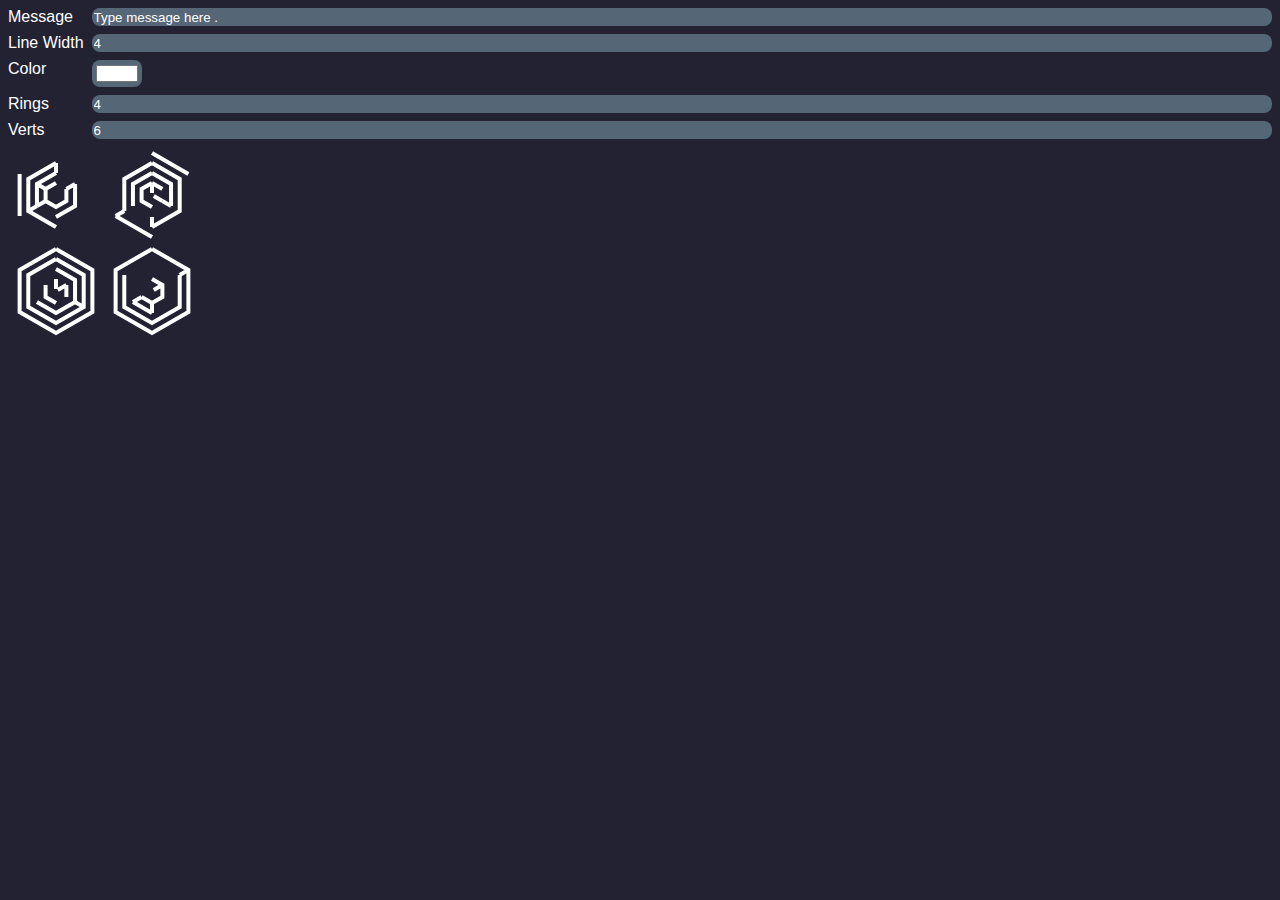
<file: projects/deltasymbols/index.html>
<!DOCTYPE html>
<html lang="en">
<head>
	<meta charset="UTF-8">
	<meta name="viewport" content="width=device-width, initial-scale=1.0">
	<link rel="stylesheet" href="index.css">
	<title>Delta Symbols</title>
</head>
<body>
	<div class="grid">
		<label for="sentence">Message</label><input type="text" id="sentence" value="Type message here .">
		<label for="line-width">Line Width</label><input type="number" id="line-width-setting" value="4" onchange="redraw();">
		<label for="color-setting">Color</label><input type="color" id="color-setting" value="#FFFFFF" onchange="redraw();">
		<label for="rings-setting">Rings</label><input type="number" id="rings-setting" value="4" onchange="redraw();">
		<label for="verts-setting">Verts</label><input type="number" id="verts-setting" value="6" onchange="redraw();">
	</div>
	<canvas id="canvas"></canvas>
	<script src="index.js"></script>
</body>
</html>
</file>
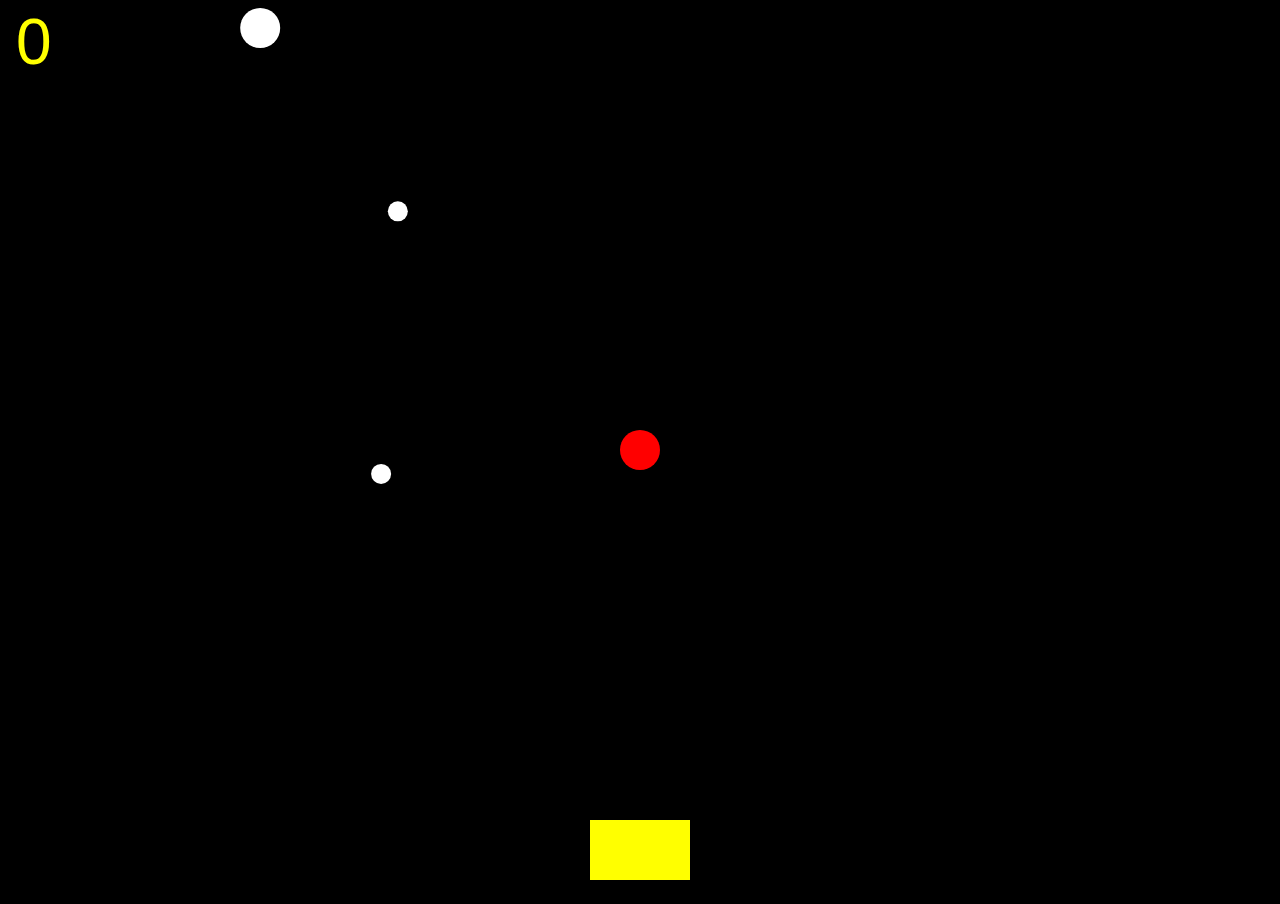
<file: projects/dodge/index.html>
<!DOCTYPE html>
<html lang="en">
<head>
	<meta charset="UTF-8">
	<meta name="viewport" content="width=device-width, initial-scale=1.0">
	<link rel="stylesheet" href="index.css">
	<script src="utility.js"></script>
	<script src="bullets.js"></script>
	<script src="index.js"></script>
	<title>Dodge</title>
</head>
<body>
</body>
</html>
</file>
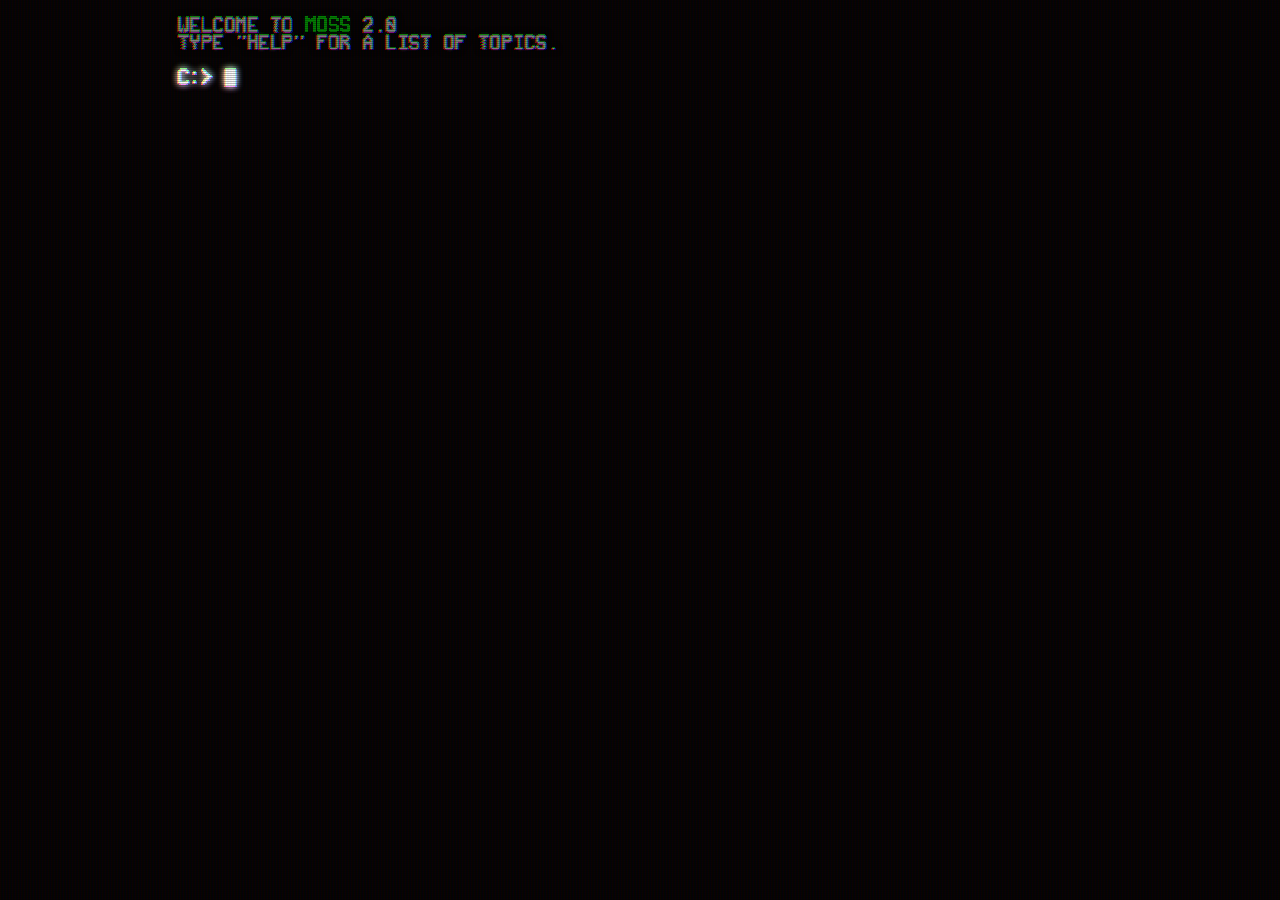
<file: projects/moss/index.html>
<!DOCTYPE html>
<html lang="en">
<head>
    <meta charset="UTF-8">
    <meta http-equiv="X-UA-Compatible" content="IE=edge">
    <meta name="viewport" content="width=device-width, initial-scale=1.0">
    <link rel="stylesheet" href="./index.css">
    <script src="./index.js" type="module"></script>
    <title>MOSS</title>
</head>
<body>
    <canvas id="view">
    </canvas>
    <!-- CRT filter -->
    <svg width="0" height="0">
        <filter id="crt" x="0" y="0">
            <feComponentTransfer result="glow">
                <feFuncR type="gamma" amplitude="4" exponent="4" offset="0" />
                <feFuncG type="gamma" amplitude="4" exponent="4" offset="0" />
                <feFuncB type="gamma" amplitude="4" exponent="4" offset="0" />
            </feComponentTransfer>
            <feGaussianBlur in="glow" stdDeviation="3" result="glow" />
            <feBlend in="SourceGraphic" in2="glow" mode="screen" result="output" />
            <feColorMatrix type="matrix" values="1 0 0 0 0
                                                 0 0 0 0 0
                                                 0 0 0 0 0
                                                 0 0 0 1 0" in="output" result="red" />
            <feColorMatrix type="matrix" values="0 0 0 0 0
                                                 0 1 0 0 0
                                                 0 0 0 0 0
                                                 0 0 0 1 0" in="output" result="green" />
            <feColorMatrix type="matrix" values="0 0 0 0 0
                                                 0 0 0 0 0
                                                 0 0 1 0 0
                                                 0 0 0 1 0" in="output" result="blue" />
            <feOffset in="red" dx="-1" dy="0" result="red" />
            <feOffset in="green" dx="0" dy="-1" result="green" />
            <feOffset in="blue" dx="1" dy="0" result="blue" />
            <feBlend in="green" in2="red" mode="screen" result="mixing" />
            <feBlend in="mixing" in2="blue" mode="screen" />
            <feGaussianBlur stdDeviation="0.5" />
        </filter>
    </svg>
</body>
</html>
</file>
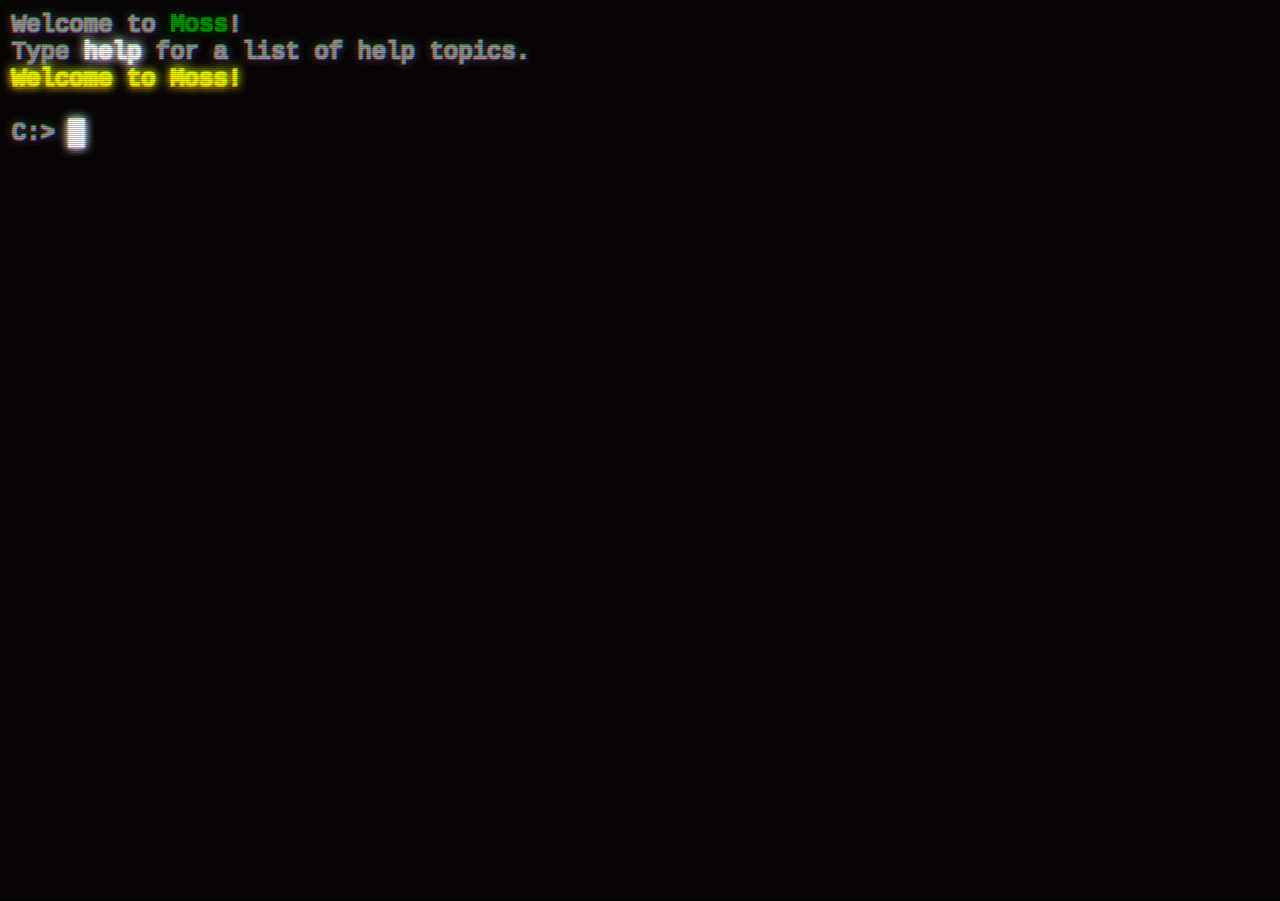
<file: projects/moss1.0/index.html>
<!DOCTYPE html>
<html lang="en">
<head>
    <meta charset="UTF-8">
    <meta http-equiv="X-UA-Compatible" content="IE=edge">
    <meta name="viewport" content="width=device-width, initial-scale=1.0">
    <link rel="stylesheet" href="./index.css">
    <script src="./index.js" type="module"></script>
    <title>MOSS</title>
</head>
<body>
    <input type="text" id="input">
    <div id="view">
        <pre id="text"></pre>
        <pre id="vinput"></pre>
    </div>
    <!-- CRT filter -->
    <svg width="0" height="0">
        <filter id="crt" x="0" y="0">
            <feFlood x="1" y="1" width="0.25" height="0.25" flood-color="#FFFFFF"/>
            <feComposite width="1.25" height="1.25" />
            <feTile result="a"/>
            <feComposite in="SourceGraphic" in2="a" operator="in" />
            <feMorphology operator="dilate" radius="0.5" result="pixelated" />
            <feComponentTransfer result="glow">
                <feFuncR type="gamma" amplitude="4" exponent="4" offset="0" />
                <feFuncG type="gamma" amplitude="4" exponent="4" offset="0" />
                <feFuncB type="gamma" amplitude="4" exponent="4" offset="0" />
            </feComponentTransfer>
            <feGaussianBlur in="glow" stdDeviation="5" result="glow" />
            <feMerge result="output">
                <feMergeNode in="glow" />
                <feMergeNode in="pixelated" />
            </feMerge>
            <feColorMatrix type="matrix" values="1 0 0 0 0
                                                 0 0 0 0 0
                                                 0 0 0 0 0
                                                 0 0 0 1 0" in="output" result="red" />
            <feColorMatrix type="matrix" values="0 0 0 0 0
                                                 0 1 0 0 0
                                                 0 0 0 0 0
                                                 0 0 0 1 0" in="output" result="green" />
            <feColorMatrix type="matrix" values="0 0 0 0 0
                                                 0 0 0 0 0
                                                 0 0 1 0 0
                                                 0 0 0 1 0" in="output" result="blue" />
            <feOffset in="red" dx="-1" dy="0" result="red" />
            <feOffset in="green" dx="0" dy="-1" result="green" />
            <feOffset in="blue" dx="1" dy="0" result="blue" />
            <feBlend in="green" in2="red" mode="screen" result="mixing" />
            <feBlend in="mixing" in2="blue" mode="screen" />
            <feGaussianBlur stdDeviation="0.5" />
        </filter>
    </svg>
</body>
</html>
</file>
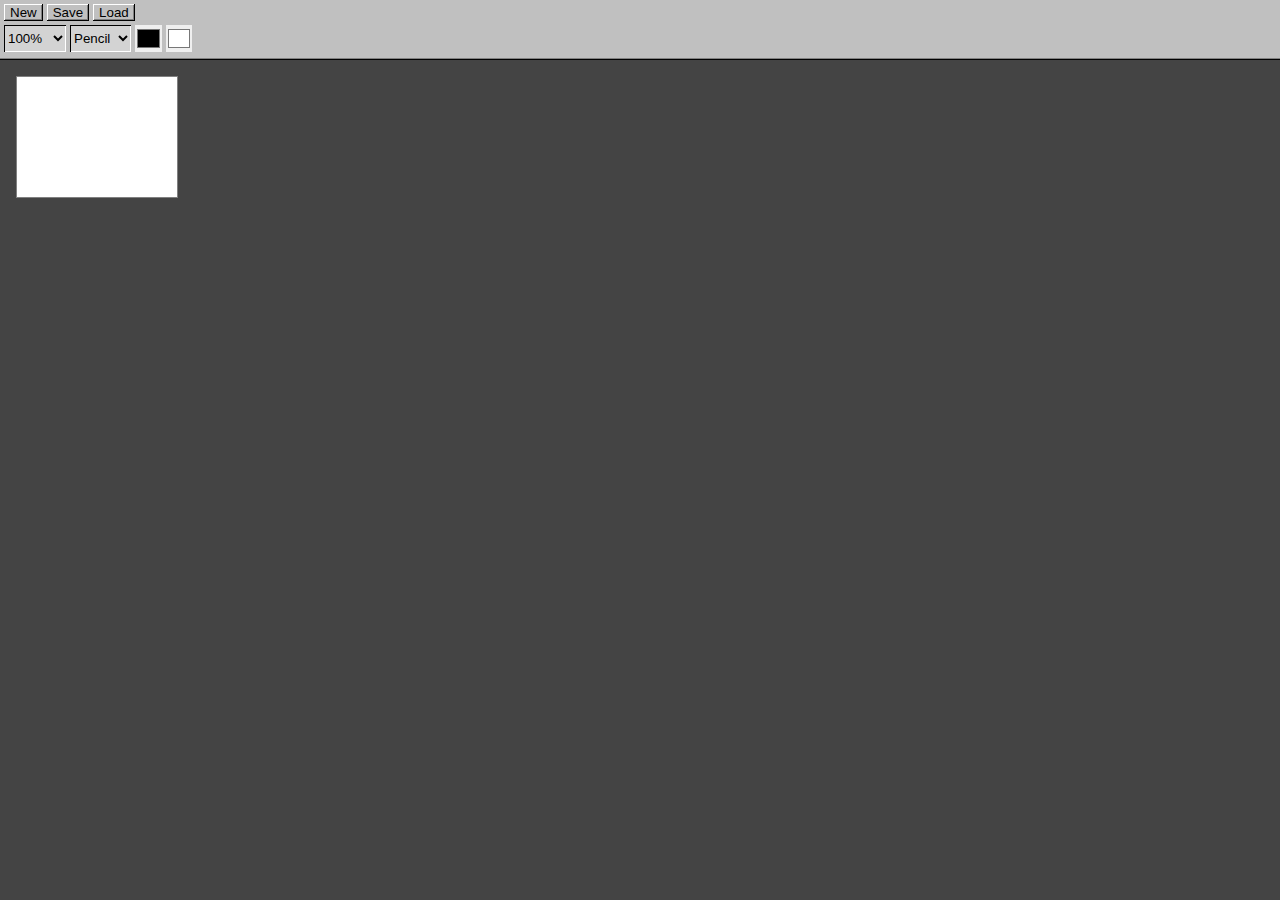
<file: projects/paintr/index.html>
<!DOCTYPE html>
<html lang="en">
<head>
	<meta charset="UTF-8">
	<meta name="viewport" content="width=device-width, initial-scale=1.0">
	<link rel="stylesheet" href="index.css">
	<title>Pain-tr</title>
</head>
<body>
	<div id="toolbar">
		<div id="toolbar-top">
			<button onclick="newImg();">New</button>
			<button onclick="saveImg();">Save</button>
			<button onclick="loadImg();">Load</button>
		</div>
		<div id="toolbar-bottom">
			<select id="zoom-selector">
				<option value="1.0">100%</option>
				<option value="2.0">200%</option>
				<option value="3.0">300%</option>
				<option value="4.0">400%</option>
				<option value="5.0">500%</option>
				<option value="6.0">600%</option>
				<option value="7.0">700%</option>
				<option value="8.0">800%</option>
				<option value="9.0">900%</option>
				<option value="10.0">1000%</option>
			</select>
			<select id="cur-tool">
				<option value="pencil">Pencil</option>
				<option value="brush">Brush</option>
				<option value="fill">Bucket</option>
			</select>
			<input type="color" id="primary-color" value="#000000">
			<input type="color" id="secondary-color" value="#FFFFFF">
		</div>
	</div>
	<div id="canvas-area">
		<canvas width="160" height="120"></canvas>
	</div>
	<script src="index.js"></script>
</body>
</html>
</file>
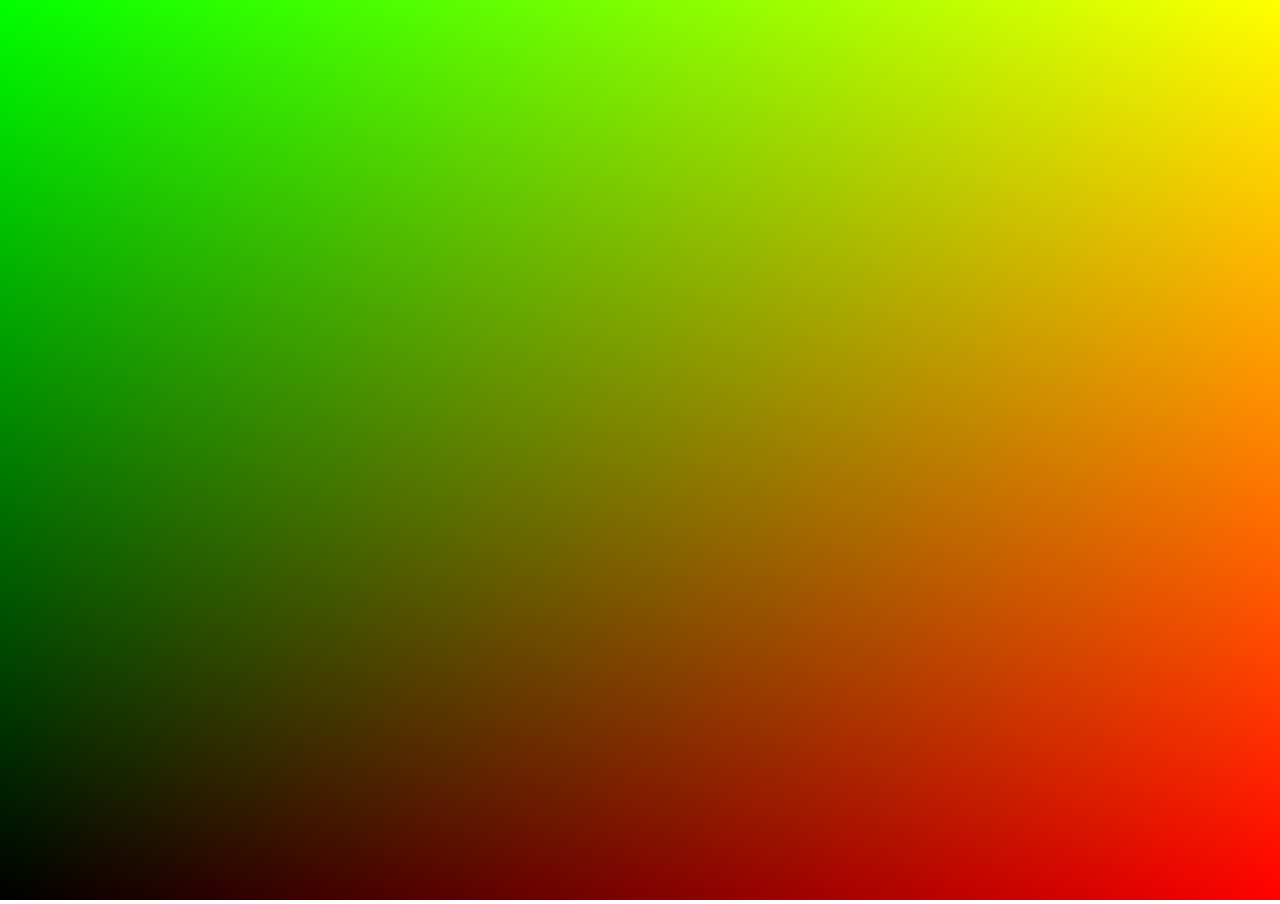
<file: projects/raytracer/index.html>
<!DOCTYPE html>
<html lang="en">
<head>
    <meta charset="UTF-8">
    <meta http-equiv="X-UA-Compatible" content="IE=edge">
    <meta name="viewport" content="width=device-width, initial-scale=1.0">
    <title>Raytracer</title>
</head>
<body style="margin: 0px; overflow: hidden;">
    <canvas id="canvas">You're using a browser that doesn't support canvas in 2022. What are you doing?</canvas>
    <script src="main.js"></script>
</body>
</html>
</file>
<file: projects/deltasymbols/index.css>
body {
	background-color: #223;
	color: white;
	font-family: sans-serif;
}

input {
	background-color: #567;
	border-radius: 8px;
	border: none;
	color: white;
}

canvas {
	padding-top: 8px;
}

.grid {
	display: grid;
	grid-template-columns: max-content auto;
	gap: 8px;
}

.grid > input {
	grid-column: 2;
}
</file>
<file: projects/dodge/index.css>
body {
	background-color: black;
	margin: 0px;
	padding: 0px;
	overflow: hidden;
}

canvas {
	width: 100%;
	height: 100%;
}
</file>
<file: projects/moss/index.css>
body {
    background-color: #050202;
    color: white;
    font-family: "Lucida Console", Monaco, monospace;
    font-size: 24px;
    margin: 0;
    padding: 0px;
    height: 97.4vh;
    overflow: hidden;
}

#view {
    position: absolute;
    top: 0px;
    left: 50%;
    transform: translateX(-50%);
    height: 100%;
    image-rendering: pixelated;
    filter: url(#crt);
}

#view::-webkit-scrollbar {
    width: 0px;
    background: transparent;
}

/* Scanline effect */
body::before {
    content: " ";
    display: block;
    position: absolute;
    top: 0;
    left: 0;
    bottom: 0;
    right: 0;
    background: linear-gradient(rgba(18, 16, 16, 0) 50%, rgba(0, 0, 0, 0.25) 50%), linear-gradient(90deg, rgba(255, 0, 0, 0.06), rgba(0, 255, 0, 0.02), rgba(0, 0, 255, 0.06));
    z-index: 2;
    background-size: 100% 2px, 3px 100%;
    pointer-events: none;
}


@keyframes flicker {
    0% {
    opacity: 0.27861;
    }
    5% {
    opacity: 0.34769;
    }
    10% {
    opacity: 0.23604;
    }
    15% {
    opacity: 0.90626;
    }
    20% {
    opacity: 0.18128;
    }
    25% {
    opacity: 0.83891;
    }
    30% {
    opacity: 0.65583;
    }
    35% {
    opacity: 0.67807;
    }
    40% {
    opacity: 0.26559;
    }
    45% {
    opacity: 0.84693;
    }
    50% {
    opacity: 0.96019;
    }
    55% {
    opacity: 0.08594;
    }
    60% {
    opacity: 0.20313;
    }
    65% {
    opacity: 0.71988;
    }
    70% {
    opacity: 0.53455;
    }
    75% {
    opacity: 0.37288;
    }
    80% {
    opacity: 0.71428;
    }
    85% {
    opacity: 0.70419;
    }
    90% {
    opacity: 0.7003;
    }
    95% {
    opacity: 0.36108;
    }
    100% {
    opacity: 0.24387;
    }
  }
</file>
<file: projects/moss1.0/index.css>
body {
    background-color: #050202;
    color: white;
    font-family: "Lucida Console", Monaco, monospace;
    font-size: 24px;
    margin: 0;
    padding: 0px;
    height: 97.4vh;
    overflow: hidden;
}

#view {
    position: absolute;
    margin: 0;
    padding: 12px;
    overflow-y: scroll;
    height: 97.4vh;
    width: 100%;
    filter: url(#crt);
}

#view::-webkit-scrollbar {
    width: 0px;
    background: transparent;
}

/* Scanline effect */
body::before {
    content: " ";
    display: block;
    position: absolute;
    top: 0;
    left: 0;
    bottom: 0;
    right: 0;
    background: linear-gradient(rgba(18, 16, 16, 0) 50%, rgba(0, 0, 0, 0.25) 50%), linear-gradient(90deg, rgba(255, 0, 0, 0.06), rgba(0, 255, 0, 0.02), rgba(0, 0, 255, 0.06));
    z-index: 2;
    background-size: 100% 2px, 3px 100%;
    pointer-events: none;
    animation: flicker 0.15s infinite;
}

pre {
    font-size: 24px;
    margin: 0;
    padding: 0;
    font-family: "Lucida Console", Monaco, monospace;
}

#vinput::after {
    content: "█";
    animation: cursor 1s infinite steps(1);
    color: #ffffff;
}

#input {
    background-color: transparent;
    border: none;
    color: transparent;
    user-select: none;
    position: absolute;
    top: -100%;
    left: 0;
}

#input:focus {
    outline: none;
}

/* Character Colors */
span.fg0 { color: #000000; } /* Black */
span.fg1 { color: #ff0000; } /* Red */
span.fg2 { color: #00ff00; } /* Green */
span.fg3 { color: #ffff00; } /* Yellow */
span.fg4 { color: #0000ff; } /* Blue */
span.fg5 { color: #ff00ff; } /* Magenta */
span.fg6 { color: #00ffff; } /* Cyan */
span.fg7 { color: #ffffff; } /* White */

span.fg8 { color: #990000; } /* Dark Red */
span.fg9 { color: #009900; } /* Dark Green */
span.fg10 { color: #999900; } /* Dark Yellow */
span.fg11 { color: #000099; } /* Dark Blue */
span.fg12 { color: #990099; } /* Dark Magenta */
span.fg13 { color: #009999; } /* Dark Cyan */
span.fg14 { color: #999999; } /* Grey */

span.fg15 { color: #ffffff; animation: cursor 1s infinite steps(1); } /* Blink */

/* Background Colors */
span.bg0 { background-color: #000000; } /* Black */
span.bg1 { background-color: #ff0000; } /* Red */
span.bg2 { background-color: #00ff00; } /* Green */
span.bg3 { background-color: #ffff00; } /* Yellow */
span.bg4 { background-color: #0000ff; } /* Blue */
span.bg5 { background-color: #ff00ff; } /* Magenta */
span.bg6 { background-color: #00ffff; } /* Cyan */
span.bg7 { background-color: #ffffff; } /* White */

span.bg8 { background-color: #990000; } /* Dark Red */
span.bg9 { background-color: #009900; } /* Dark Green */
span.bg10 { background-color: #999900; } /* Dark Yellow */
span.bg11 { background-color: #000099; } /* Dark Blue */
span.bg12 { background-color: #990099; } /* Dark Magenta */
span.bg13 { background-color: #009999; } /* Dark Cyan */
span.bg14 { background-color: #999999; } /* Grey */

span.bg15 { animation: cursor 1s infinite steps(1); } /* Blink */


@keyframes cursor {
    0% {
        opacity: 1;
    }
    50% {
        opacity: 0;
    }
    100% {
        opacity: 1;
    }
}


@keyframes flicker {
    0% {
    opacity: 0.27861;
    }
    5% {
    opacity: 0.34769;
    }
    10% {
    opacity: 0.23604;
    }
    15% {
    opacity: 0.90626;
    }
    20% {
    opacity: 0.18128;
    }
    25% {
    opacity: 0.83891;
    }
    30% {
    opacity: 0.65583;
    }
    35% {
    opacity: 0.67807;
    }
    40% {
    opacity: 0.26559;
    }
    45% {
    opacity: 0.84693;
    }
    50% {
    opacity: 0.96019;
    }
    55% {
    opacity: 0.08594;
    }
    60% {
    opacity: 0.20313;
    }
    65% {
    opacity: 0.71988;
    }
    70% {
    opacity: 0.53455;
    }
    75% {
    opacity: 0.37288;
    }
    80% {
    opacity: 0.71428;
    }
    85% {
    opacity: 0.70419;
    }
    90% {
    opacity: 0.7003;
    }
    95% {
    opacity: 0.36108;
    }
    100% {
    opacity: 0.24387;
    }
  }
</file>
<file: projects/paintr/index.css>
:root {
	--tool-bar-height: 3.25em;
}

body {
	margin: 0;
	background-color: #444444;
}

input[type="color"] {
	padding: 0;
	border: none;
	width: 2em;
	height: 2em;
}

select {
	border: none;
	background-color: lightgray;
	box-shadow: inset 1px 1px black, inset -1px -1px white;
}

button {
	border: none;
	background-color: silver;
	box-shadow: inset -1px -1px black, inset 1px 1px white, inset -2px -2px gray;
}

button:active {
	box-shadow: inset 1px 1px black, inset -1px -1px white, inset 2px 2px gray;
}

#toolbar {
	display: flex;
	flex-direction: column;
	gap: 0.25em;
	height: var(--tool-bar-height);
	background-color: silver;
	padding: 0.25em;
	box-shadow: inset 0 -1px black, inset 0 -2px gray;
}

#toolbar-top {
	display: flex;
	gap: 0.25em;
}

#toolbar-bottom {
	display: flex;
	gap: 0.25em;
}

canvas {
	margin: 1em;
	border: gray 1px solid;
	image-rendering: pixelated;
}

#canvas-area {
	height: calc(100vh - var(--tool-bar-height) - 0.5em);
	overflow: auto;
}
</file>
